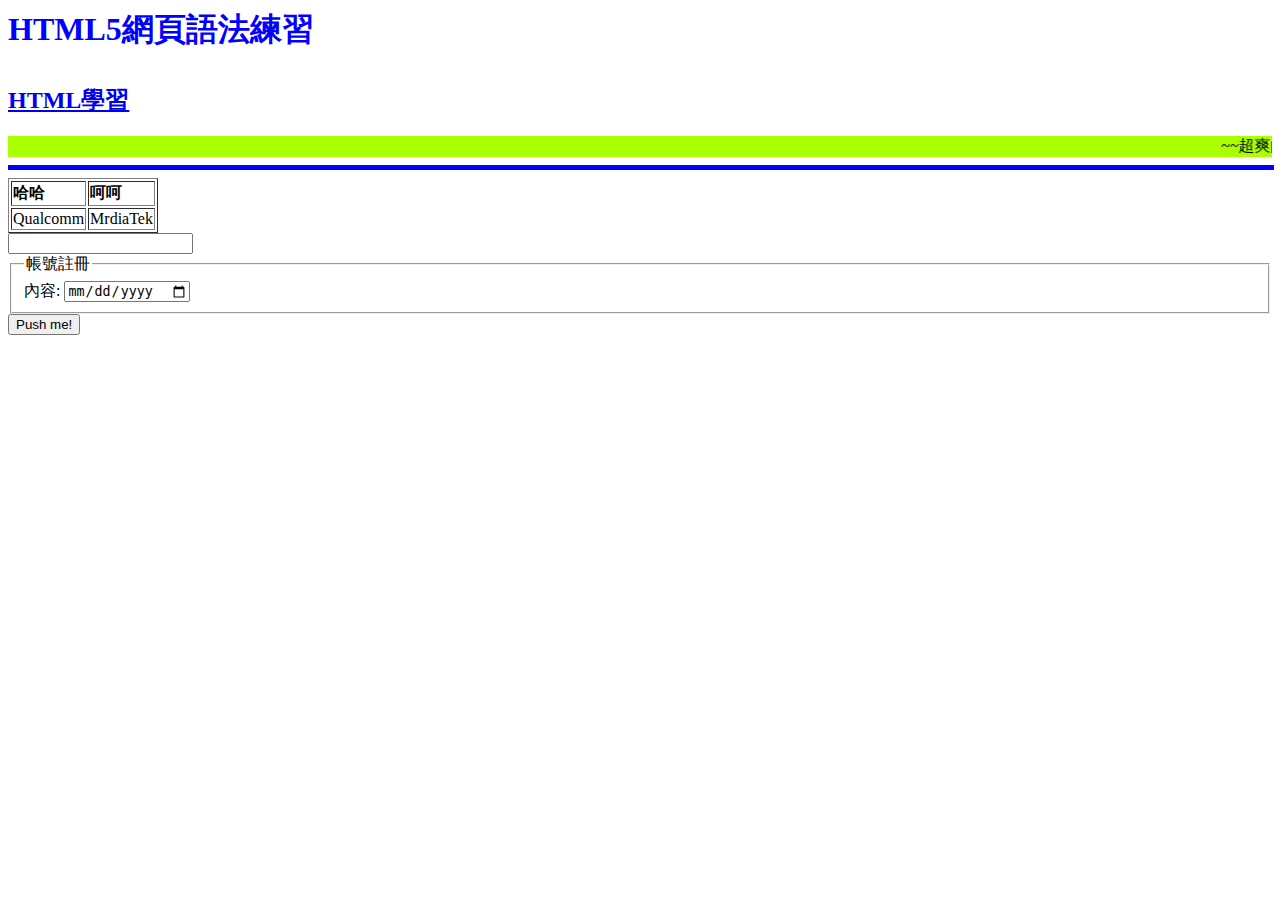
<file: HTML.html>
<html>
 <!-- saved from url=(0014)about:internet -->
<head>
	<meta charset="UTF-8">
<script>
function myFun()
{
  document.write("There are a lot of experts in KUAS!! <br/>")
}
</script>
<title>
BMWlab407.html
</title>
</head>
<body bgcolor="FFFFFF">
<!--套用CSS-->
<h1><p style="color:Blue;">HTML5網頁語法練習</p></h1>

<a href="http://www.powmo.com/">
<h2>HTML學習</h2></a>
<!-- <img src="kuas.png" align="center" width= 300 height=300> -->
<marquee bgcolor="#aaff00">~~超爽的~~</marquee>
<hr size="5" align="center" noshade width="100%" color="0000ff">
<table border="1">
<tr>
	<td><b>哈哈</b></td>
	<td><b>呵呵</b></td>
</tr>
<tr>
	<td>Qualcomm</td>
	<td>MrdiaTek</td>
</tr>
</table>

<input list="browsers"/>
<datalist id="browsers">
<option value="Internet Explorer"></option>
<option value="Chrome"></option>
<option value="Firefox"></option>
<option value="Opera"></option>
<option value="Safari"></option>
</datalist>


    <fieldset>
        <legend>帳號註冊</legend>
內容:
<input type="date" name="selectdate" />

</fieldset>
<button type = button onclick = "myFun()">
Push me!
</button>
</body>
</html>
</file>
